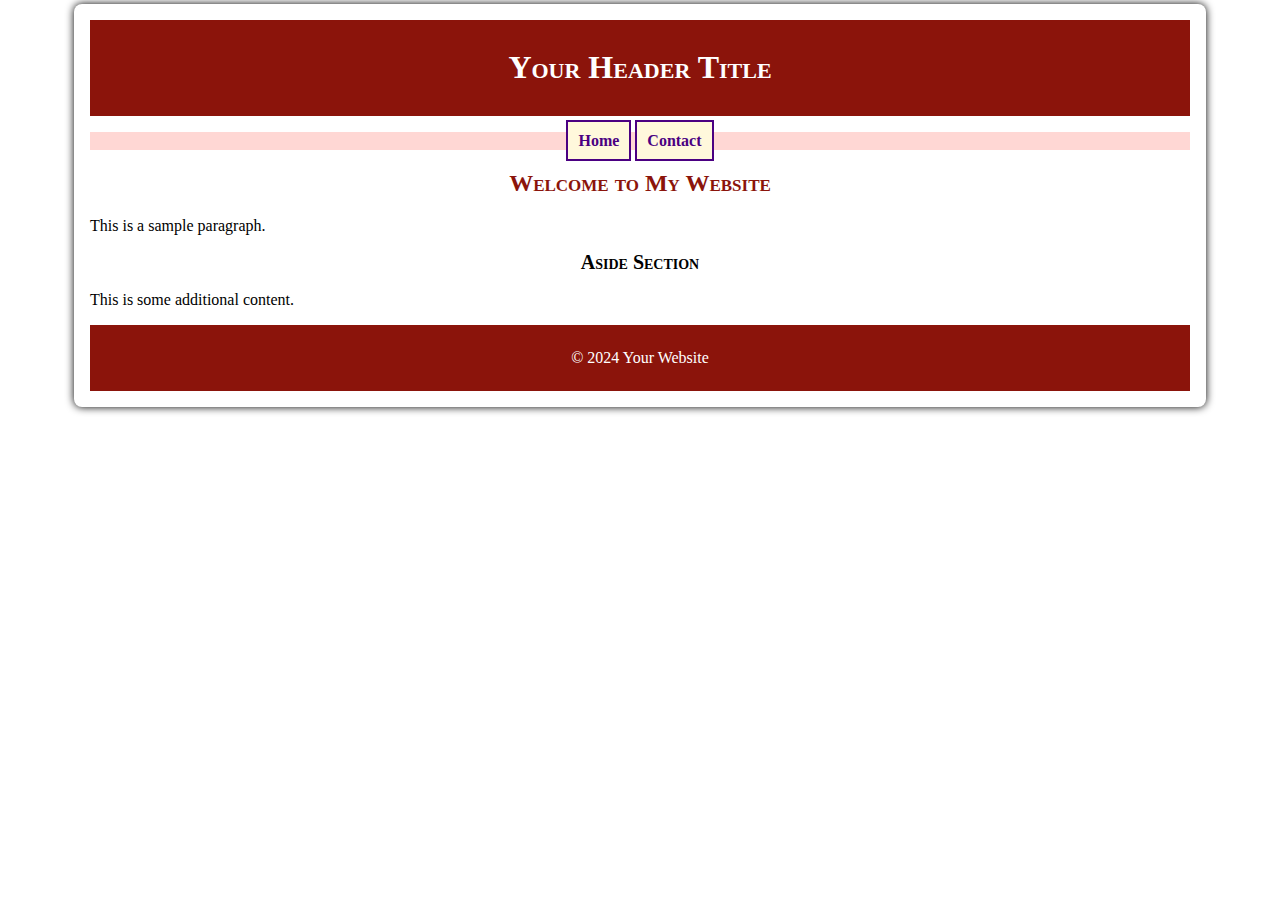
<file: index.html>
<!DOCTYPE html>
<html lang="en">
<head>
    <meta charset="UTF-8">
    <meta name="viewport" content="width=device-width, initial-scale=1.0">
    <link rel="stylesheet" href="styles.css">
    <title>Your Website Title</title>
</head>
<body>
    <header>
        <h1>Your Header Title</h1>
    </header>
    
    <nav class="structural">
        <ul>
            <li><a href="index.html">Home</a></li>
            <li><a href="contact.html">Contact</a></li>
        </ul>
    </nav>

    <main>
        <h2>Welcome to My Website</h2>
        <p>This is a sample paragraph.</p>
    </main>

    <aside>
        <h2>Aside Section</h2>
        <p>This is some additional content.</p>
    </aside>

    <footer>
        <p>&copy; 2024 Your Website</p>
    </footer>
</body>
</html>
</file>
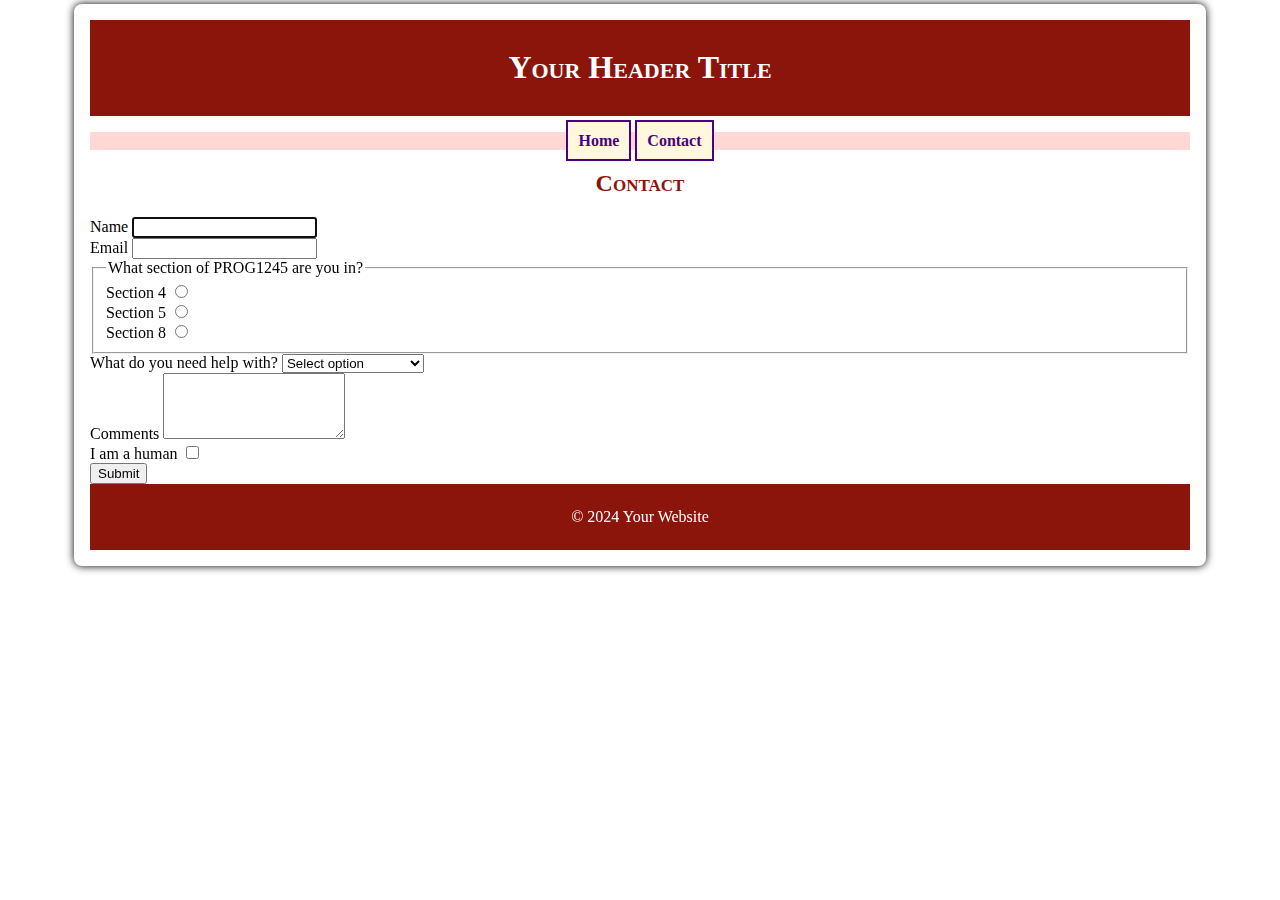
<file: contact.html>
<!DOCTYPE html>
<html lang="en">
<head>
    <meta charset="UTF-8">
    <meta name="viewport" content="width=device-width, initial-scale=1.0">
    <link rel="stylesheet" href="styles.css">
    <title>Contact Us</title>
</head>
<body>
    <header>
        <h1>Your Header Title</h1>
    </header>
    
    <nav class="structural">
        <ul>
            <li><a href="index.html">Home</a></li>
            <li><a href="contact.html">Contact</a></li>
        </ul>
    </nav>

    <main>
        <h2>Contact</h2>
        <form action="submit_form.php" method="post">
            <div>
                <label for="name">Name</label>
                <input type="text" id="name" name="name" required autofocus>
            </div>
            <div>
                <label for="email">Email</label>
                <input type="email" id="email" name="email" required>
            </div>
            <fieldset>
                <legend>What section of PROG1245 are you in?</legend>
                <div>
                    <label for="4">Section 4</label>
                    <input type="radio" id="4" name="sec" value="4" required>
                </div>
                <div>
                    <label for="5">Section 5</label>
                    <input type="radio" id="5" name="sec" value="5">
                </div>
                <div>
                    <label for="8">Section 8</label>
                    <input type="radio" id="8" name="sec" value="8">
                </div>
            </fieldset>
            <div>
                <label for="help">What do you need help with?</label>
                <select id="help" name="help" required>
                    <option value="" disabled selected>Select option</option>
                    <option value="html">HTML</option>
                    <option value="css">CSS</option>
                    <option value="both">Both (HTML & CSS)</option>
                </select>
            </div>
            <div>
                <label for="comments">Comments</label>
                <textarea id="comments" name="comments" rows="4"></textarea>
            </div>
            <div>
                <label for="human">I am a human</label>
                <input type="checkbox" id="human" name="human" value="true" required>
            </div>
            <button type="submit">Submit</button>
        </form>
    </main>

    <footer>
        <p>&copy; 2024 Your Website</p>
    </footer>
</body>
</html>
</file>
<file: styles.css>
body {
  width: 100%;
  max-width: 1100px;
  margin: 0.25rem auto;
  box-shadow: 0 0 0.5rem black;
  padding: 1rem;
  border-radius: 0.5rem;
}

header,
footer {
  background-color: #8b140b;
  padding: 0.5rem 0;
  text-align: center;
  color: white;
}

header h1 {
  font-size: 2rem;
  font-variant: small-caps;
}

nav {
  background-color: #ffd7d4;
  text-align: center;
}

nav ul {
  padding: 0;
}

nav li {
  display: inline;
  list-style: none;
}

nav a {
  border: 2px solid indigo;
  color: indigo;
  background-color: cornsilk;
  text-decoration: none;
  padding: 10px;
  font-weight: bold;
}

nav a:hover {
  color: cornsilk;
  background-color: indigo;
}

.gallary-img {
  width: 300px;
  height: 300px;
}

main h2 {
  color: #8b140b;
  font-size: 1.5rem;
  text-align: center;
  font-variant: small-caps;
}

main p {
  margin: 10px auto;
}

aside h2 {
  font-size: 1.25rem;
  text-align: center;
  font-variant: small-caps;
}

.maingrid>header {
  grid-area: hd;
}

.maingrid>nav {
  grid-area: nv;
}

.maingrid>main {
  grid-area: mn;
}

.maingrid>aside {
  grid-area: side;
}

.maingrid>footer {
  grid-area: ft;
}

.maingrid {
  display: grid;
  grid-template-areas:
    "hd hd hd hd "
    "nv nv nv nv "
    "mn mn mn side"
    "ft ft ft  ft ";
}

.maingrid aside {
  color: aliceblue;
  background-image: -moz-linear-gradient(grid-area);
  padding: 0 1rem 1rem 1rem;
}

.maingrid main {
  padding: 0px;
}
</file>
